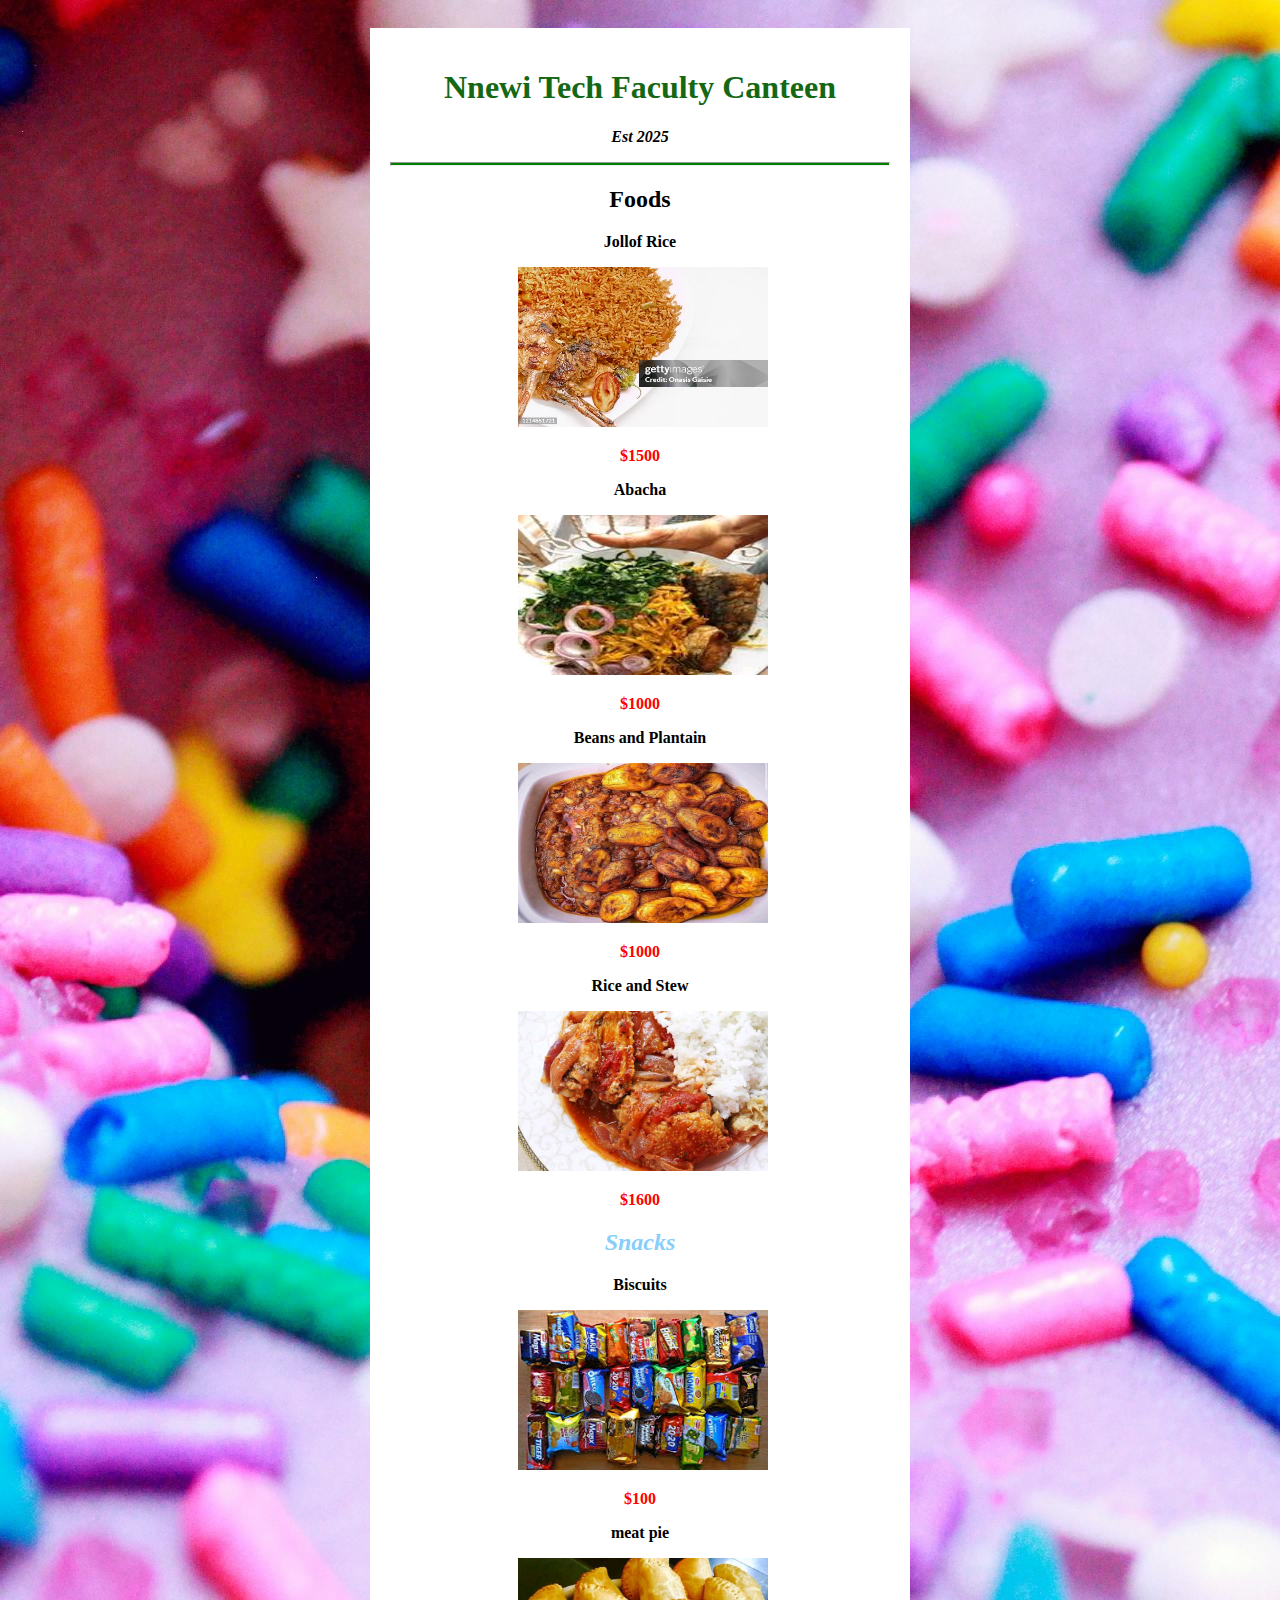
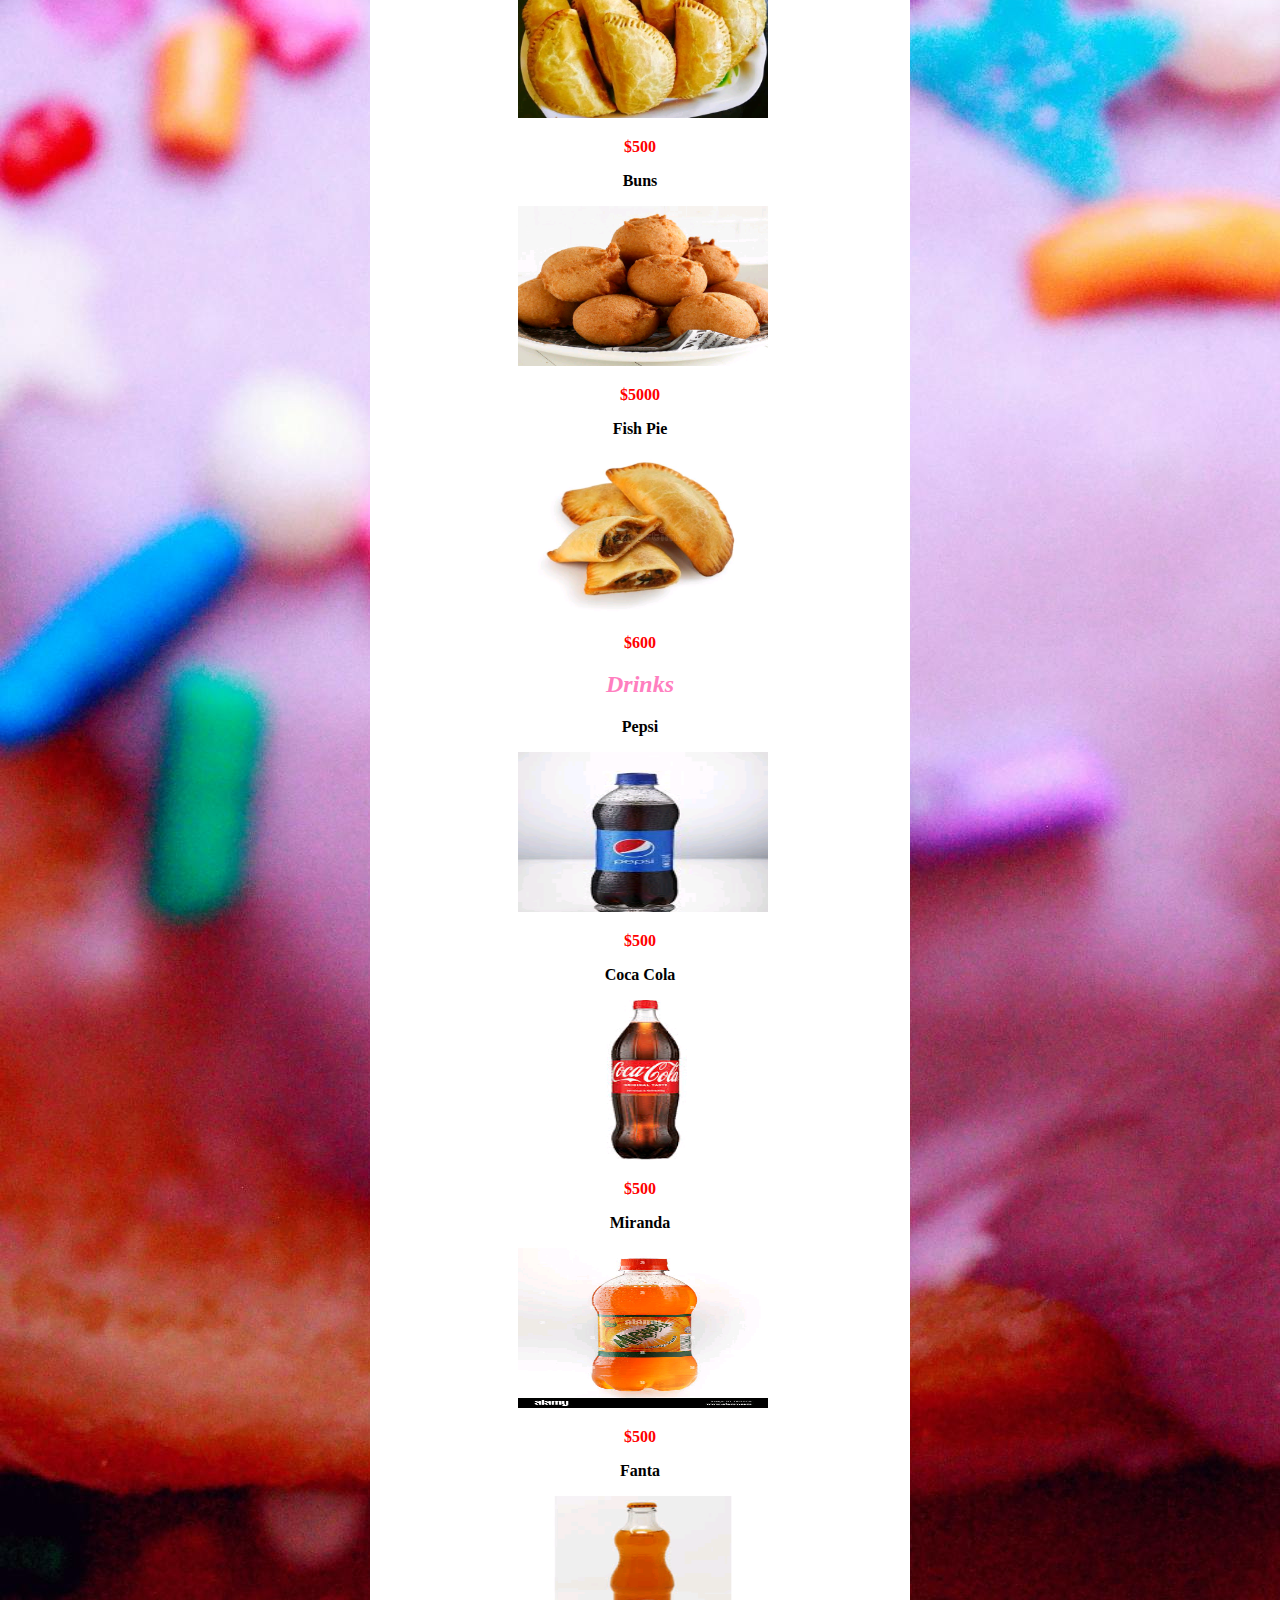
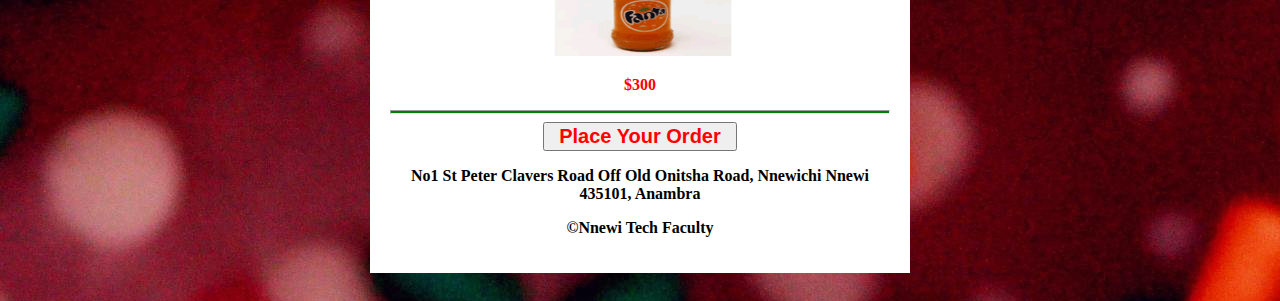
<file: index.html>
<!DOCTYPE html>
<html lang="en">

<head>
    <meta charset="UTF-8">
    <meta name="viewport" content="width=device-width, initial-scale=1.0">
    <title>Document</title>
    <link rel="stylesheet" href="style.css">
</head>

<body>
    <div class="netflix">
        <main>
            <h1>Nnewi Tech Faculty Canteen</h1>
            <p class="fox">Est 2025</p>
            <hr>
            <section>
                <h2 class="log">Foods</h2>
                <article class="net">
                    <p class="word">Jollof Rice</p>
                    <img  src="/gettyimages-1214851721-170667a.jpg" class="bee">
                    <p class="work">$1500</p>
                </article>
                <article class="net">
                    <p class="word">Abacha</p>
                    <img src="/Abacha.jpg" class="bee">
                    <p class="work">$1000</p>
                </article>
                <article class="net">
                    <p class="word">Beans and Plantain</p>
                    <img src="/Beans and plantain.jpg" class="bee">
                    <p class="work">$1000</p>
                </article>
                <article class="net">
                    <p class="word">Rice and Stew</p>
                    <img src="/Rice And Stew.jpg" class="bee">
                    <p class="work">$1600</p>
                </article>
            </section>
            <section>
                <h2 class="bot">Snacks</h2>
                <article class="meta">
                    <p class="made">Biscuits</p>
                    <img src="/Biscuits.jpg" class="bee">
                    <p class="work">$100</p>
                </article>
                <article class="meta">
                    <p class="made">meat pie</p>
                    <img src="/Meat Pie.jpg" class="bee">
                    <p class="work">$500</p>
                </article>
                <article class="meta">
                    <p class="made">Buns</p>
                    <img src="/Buns.jpg" class="bee">
                    <p class="work">$5000</p>
                </article>
                <article class="meta">
                    <p class="made">Fish Pie</p>
                    <img src="/Fish Pie.jpg" class="bee">
                    <p class="work">$600</p>
                </article>
            </section>
            <section>
                <h2 class="kc">Drinks</h2>
                <article class="info">
                    <p class="fix">Pepsi</p>
                    <img src="/Pepsi.jpg" class="bee">
                    <p class="work">$500</p>
                </article>
                <article class="info">
                    <p class="fix">Coca Cola</p>
                    <img src="/Coca cola.jpg" class="bee">
                    <p class="work">$500</p>
                </article>
                <article class="info">
                    <p class="fix">Miranda</p>
                    <img src="/Miranda.jpg" class="bee">
                    <p class="work">$500</p>
                </article>
                <article class="info">
                    <p class="fix">Fanta</p>
                    <img src="/Fanta.jpg" class="bee">
                    <p class="work">$300</p>
                </article>
            </section>
            <hr>
            <footer>
                <button><a href="food.html">Place Your Order</a></button>
                <p class="address">No1 St Peter Clavers Road Off Old Onitsha Road, Nnewichi Nnewi 435101, Anambra</p>
                <p>&copy;Nnewi Tech Faculty</p>
                
            </footer>
        </main>
    </div>
</body>

</html>
</file>
<file: style.css>
h1{
    color: rgb(20, 104, 20) !important;
    text-align: center;
    font-weight: bolder;
}
h1,h2,p{
    text-align: center;
    font-weight: bolder;
}

.fox {
    font-style: italic;
    font-size: bold;
}
.log{
    font-size: bold;
    color: black;
}
body {
    background-image: url(/pexels-mccutcheon-3779937.jpg);
    padding: 20px;
}

.netflix {
    background-color: #fff;
    width: 80%;
    max-width: 500px;
    padding: 20px;
    margin-left: auto;
    margin-right: auto;
}

footer {
    text-align: center;
}

hr {
    height: 2px;
    background-color: green;
}
.kc{
    font-style: italic;
   color: rgb(255, 127, 191); 
}
.bot{
 font-style: oblique; 
 color: lightskyblue;  
}
.bee{
    width: 50%;
    height: 10rem;
    margin-left: 8rem;
}
.work{
    color: red;
}
 footer button a{
    text-decoration: none;
     padding: 0.5rem;
    border-radius: 0.5rem;
    font-size: 20px;
    font-weight: bolder;
    color: red;

}
</file>
